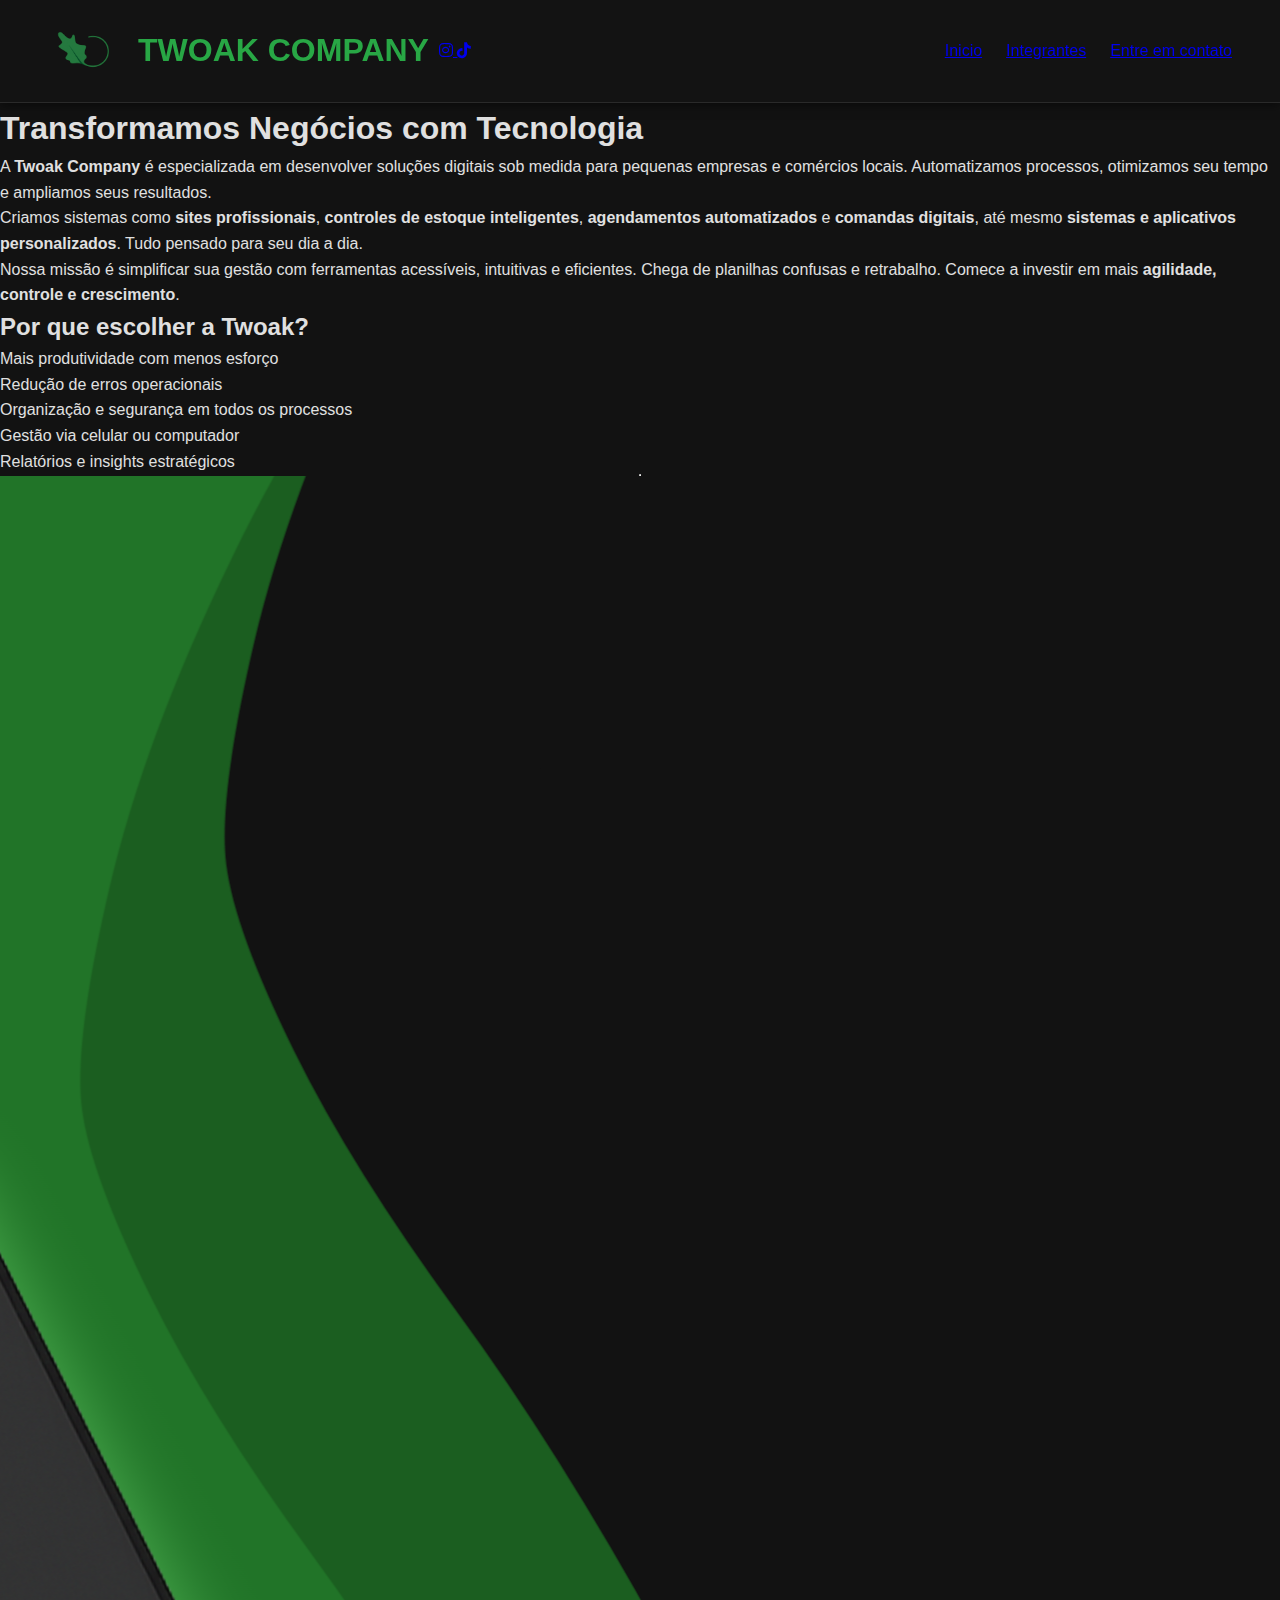
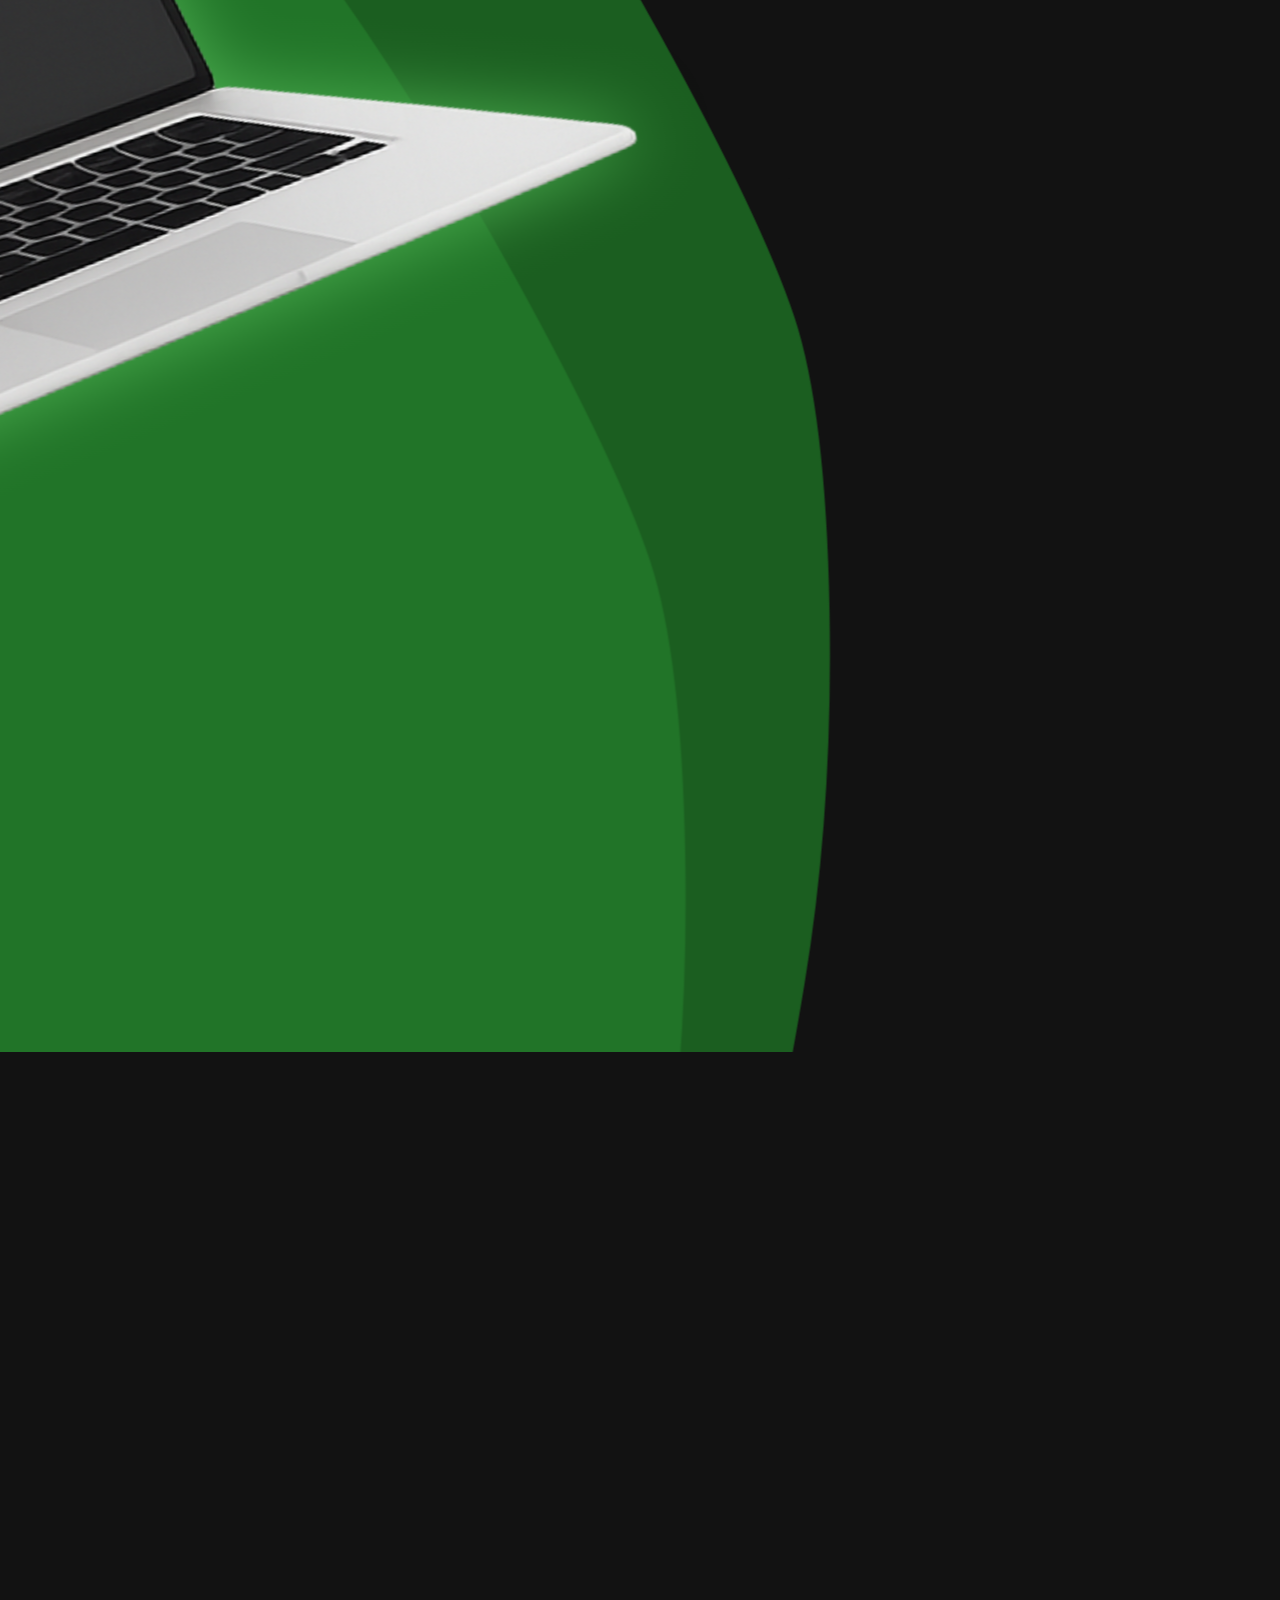
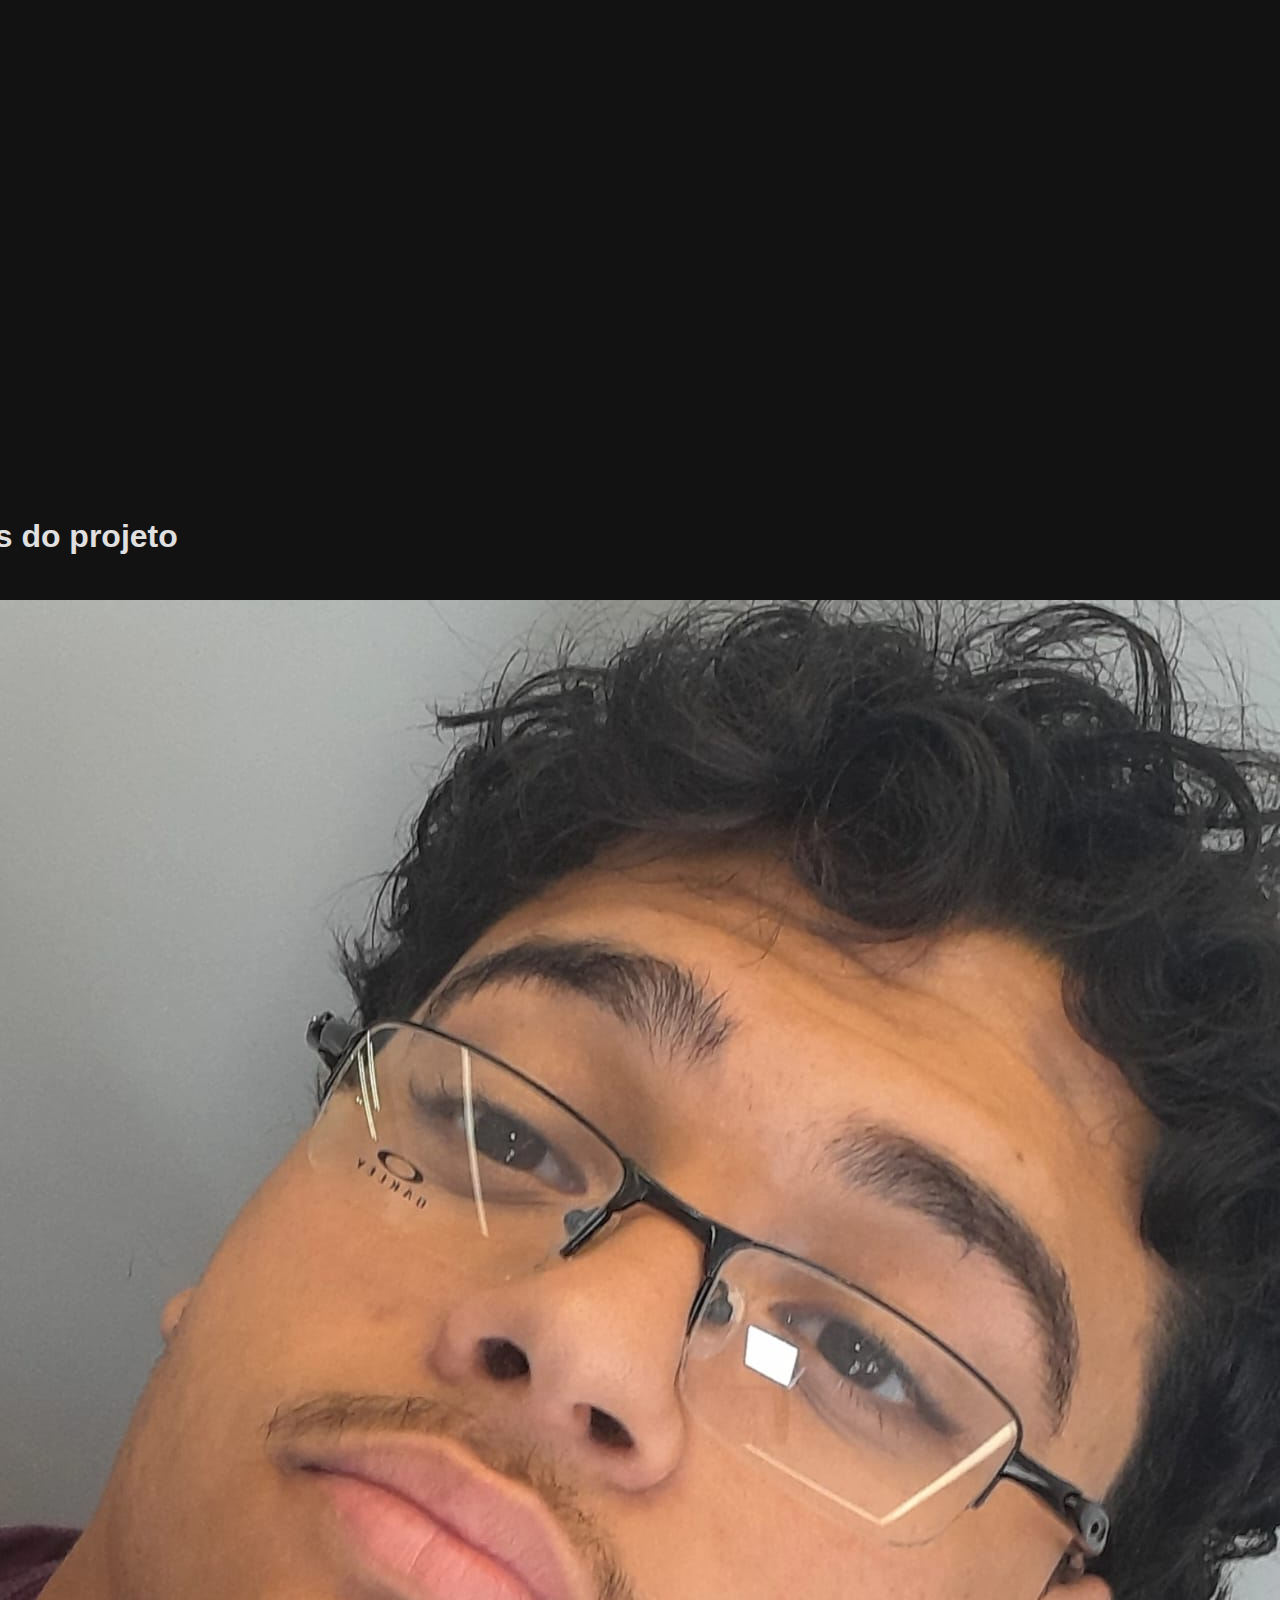
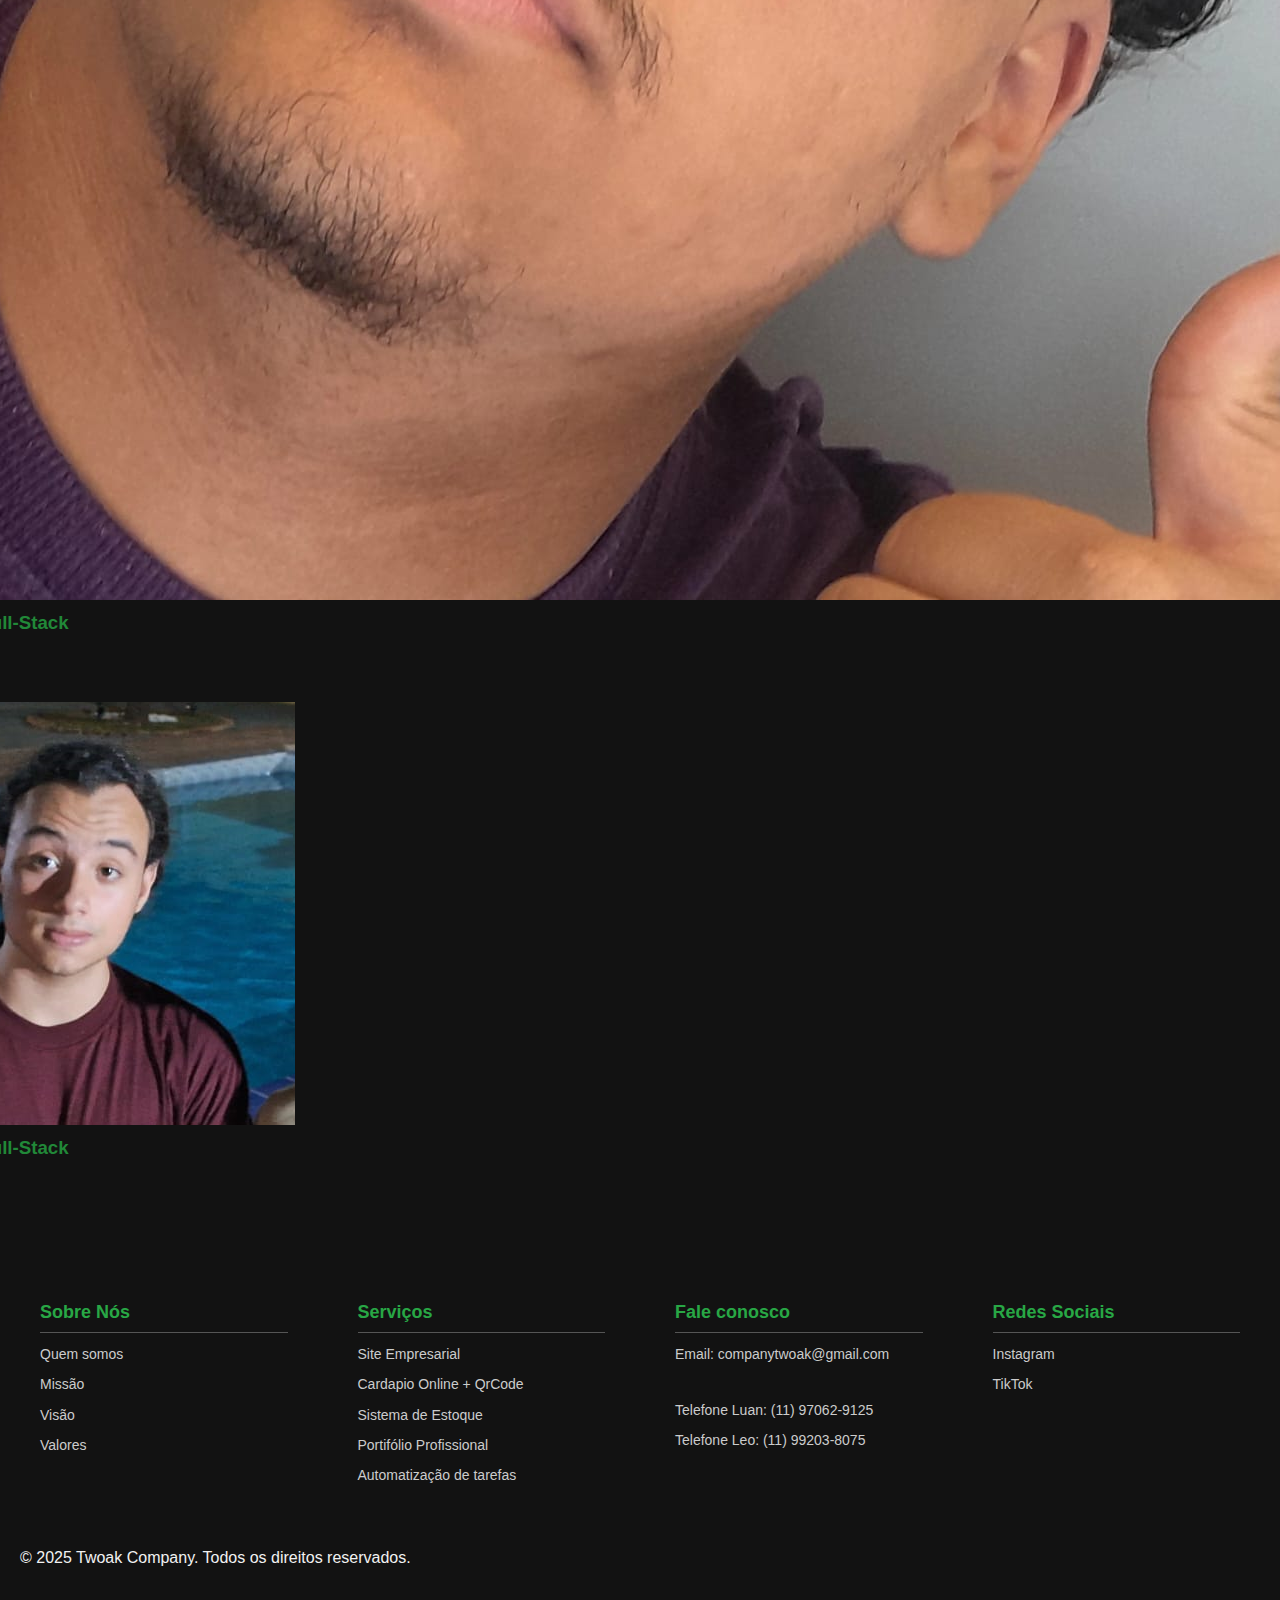
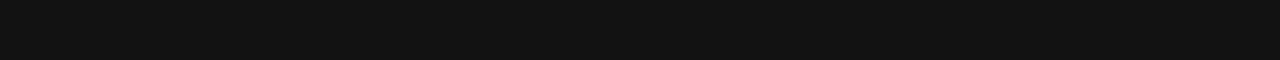
<file: index.html>
<!DOCTYPE html>
<html lang="pt-br">
  <head>
    <meta charset="UTF-8" />
    <meta name="viewport" content="width=device-width, initial-scale=1.0" />
    <meta
      name="description"
      content="Twoak Company: Soluções digitais personalizadas para pequenas empresas, incluindo sites, cardápios digitais e sistemas de estoque."
    />
    <meta
      name="keywords"
      content="soluções digitais, sites empresariais, cardápio online, automação, Twoak Company"
    />
    <meta name="author_planes" content="Twoak Company" />
    <title>Twoak Company</title>
    <link rel="icon" type="image/png" href="imagens/vectorlogo/logo.png" />
    <link
      href="https://fonts.googleapis.com/css2?family=Roboto:wght@400;700&display=swap"
      rel="stylesheet"
    />
    <link
      rel="stylesheet"
      href="https://cdnjs.cloudflare.com/ajax/libs/font-awesome/6.5.0/css/all.min.css"
    />

    <link rel="stylesheet" href="style.css" />
  </head>

  <body>
    <!--Nav Bar-->
    <header>
      <div class="logo" id="link-logo">
        <img src="imagens/vectorlogo/folha.png" alt="logoTwoak" />
        <h1 id="titulo-pagina">
          <h1 id="titulo-pagina">TWOAK COMPANY</h1>

      <!-- Adicione isso dentro da sua navbar -->
          <div class="redes-sociais">
            <a
              href="https://www.instagram.com/twoakdevs?igsh=dzcwemg1YmhjNTVk"
              target="_blank"
              class="social-link"
              aria-label="Instagram"
            >
              <i class="fab fa-instagram"></i>
            </a>
            <a
              href="https://www.tiktok.com/@twoakdevs?_t=ZM-8xXFHKoJp6m&_r=1"
              target="_blank"
              class="social-link"
              aria-label="TikTok"
            >
              <i class="fab fa-tiktok"></i>
            </a>
          </div>
        </h1>
      </div>

      <nav class="funcionalidades">
        <a href="#link-somos">Inicio</a>
        <a href="#integrantes">Integrantes</a>
        <a id="entrar-contato" href="contato.html">Entre em contato</a>
      </nav>
    </header>

    <section class="secao-somos" id="link-somos">
      <div class="conteudo-somos">
        <div class="texto-somos">
          <h1>Transformamos Negócios com Tecnologia</h1>
          <p>
            A <strong>Twoak Company</strong> é especializada em desenvolver
            soluções digitais sob medida para pequenas empresas e comércios
            locais. Automatizamos processos, otimizamos seu tempo e ampliamos
            seus resultados.
          </p>
          <p>
            Criamos sistemas como <strong>sites profissionais</strong>,
            <strong>controles de estoque inteligentes</strong>,
            <strong>agendamentos automatizados</strong> e
            <strong>comandas digitais</strong>, até mesmo
            <strong>sistemas e aplicativos personalizados</strong>. Tudo pensado para
            seu dia a dia.
          </p>
          <p>
            Nossa missão é simplificar sua gestão com ferramentas acessíveis,
            intuitivas e eficientes. Chega de planilhas confusas e retrabalho.
            Comece a investir em mais
            <strong>agilidade, controle e crescimento</strong>.
          </p>
        </div>

        <div class="beneficios-somos">
          <h2>Por que escolher a Twoak?</h2>
          <ul>
            <li><span></span> Mais produtividade com menos esforço</li>
            <li><span></span> Redução de erros operacionais</li>
            <li><span></span> Organização e segurança em todos os processos</li>
            <li><span></span> Gestão via celular ou computador</li>
            <li><span></span> Relatórios e insights estratégicos</li>
          </ul>
        </div>
      </div>
    </section>

    <div>
      <!--QUEBRA DE LINHA -->
      <hr class="linha-verde" />
    </div>

    <!--TECNOLOGIAS-->
    <section class="secao-tecnologias">
      <!-- Imagem notebook sem container -->
      <img
        src="imagens/prints/notebook.png"
        alt="Notebook"
        class="imagem-notebook"
      />

      <!-- Carrossel das tecnologias -->
      <div class="carrossel-tecnologias">
        <div class="icones-carousel" id="carousel">
          <div class="icone">
            <img src="imagens/tec/python.png" alt="Python" />
          </div>
          <div class="icone"><img src="imagens/tec/php.png" alt="PHP" /></div>
          <div class="icone"><img src="imagens/tec/web3.png" alt="Web3" /></div>
          <div class="icone">
            <img src="imagens/tec/mysql.png" alt="MySQL" />
          </div>
          <div class="icone">
            <img src="imagens/tec/react.png" alt="React" />
          </div>
          <div class="icone">
            <img src="imagens/tec/typescript.png" alt="TypeScript" />
          </div>
        </div>
      </div>
      <script>
        const carousel = document.getElementById("carousel");
        carousel.innerHTML += carousel.innerHTML;
      </script>
    </section>

    <!-- Nossos Portfólios e apresentação -->
    <section class="apresentacao-integrantes" id="integrantes">
      <h1 class="titulo-integrantes">Integrantes do projeto</h1>
      <div class="container-integrantes">
        <div class="card-integrante">
          <h2 class="nome-integrante">Luan</h2>
          <img src="imagens/Luanicon.jpg" alt="icon" class="foto-integrante" />
          <h3>Desenvolvedor Full-Stack</h3>
          <a href="portifolio/portifolioluan.html">Me conheça</a>
        </div>

        <div class="card-integrante">
          <h2 class="nome-integrante">Leonardo</h2>
          <img src="imagens/leoIcon.png" alt="icon" class="foto-integrante" />
          <h3>Desenvolvedor Full-Stack</h3>
          <a href="portifolio/portifolioLeo.html">Me conheça</a>
        </div>
      </div>
    </section>

    <!-- RODAPE DO SITE -->
    <footer class="rodape" id="link-rodape">
      <div class="coluna-rodape">
        <h3>Sobre Nós</h3>
        <ul>
          <li><a href="#link-somos">Quem somos</a></li>
          <li><a href="#link-somos">Missão</a></li>
          <li><a href="#link-somos">Visão</a></li>
          <li><a href="#link-somos">Valores</a></li>
        </ul>
      </div>
      <div class="coluna-rodape">
        <h3>Serviços</h3>
        <ul>
          <li><a href="contato.html">Site Empresarial</a></li>
          <li><a href="contato.html">Cardapio Online + QrCode</a></li>
          <li><a href="contato.html">Sistema de Estoque</a></li>
          <li><a href="contato.html">Portifólio Profissional</a></li>
          <li><a href="contato.html">Automatização de tarefas</a></li>
        </ul>
      </div>

      <div class="coluna-rodape">
        <h3>Fale conosco</h3>
        <ul>
          <li>
            <a href="mailto:companytwoak@gmail.com"
              >Email: companytwoak@gmail.com</a
            >
          </li>
          <br />
          <li>
            <a
              href="https://wa.me/5511970629125?text=Olá%20Luan,%20vim%20do%20portfólio%20da%20TwoakCompany"
              >Telefone Luan: (11) 97062-9125</a
            >
          </li>
          <li>
            <a
              href="https://wa.me/5511992038075?text=Olá%20Leo,%20vim%20do%20portfólio%20da%20TwoakCompany"
              >Telefone Leo: (11) 99203-8075</a
            >
          </li>
        </ul>
      </div>

      <div class="coluna-rodape">
        <h3>Redes Sociais</h3>
        <ul>
          <li>
            <a href="https://www.instagram.com/twoakdevs?igsh=dzcwemg1YmhjNTVk"
              >Instagram</a
            >
          </li>
          <li>
            <a href="https://www.tiktok.com/@twoakdevs?_t=ZM-8xXFHKoJp6m&_r=1"
              >TikTok</a
            >
          </li>
        </ul>
      </div>
       <p>&copy; 2025 Twoak Company. Todos os direitos reservados.</p>
    </footer>
  </body>
</html>
</file>
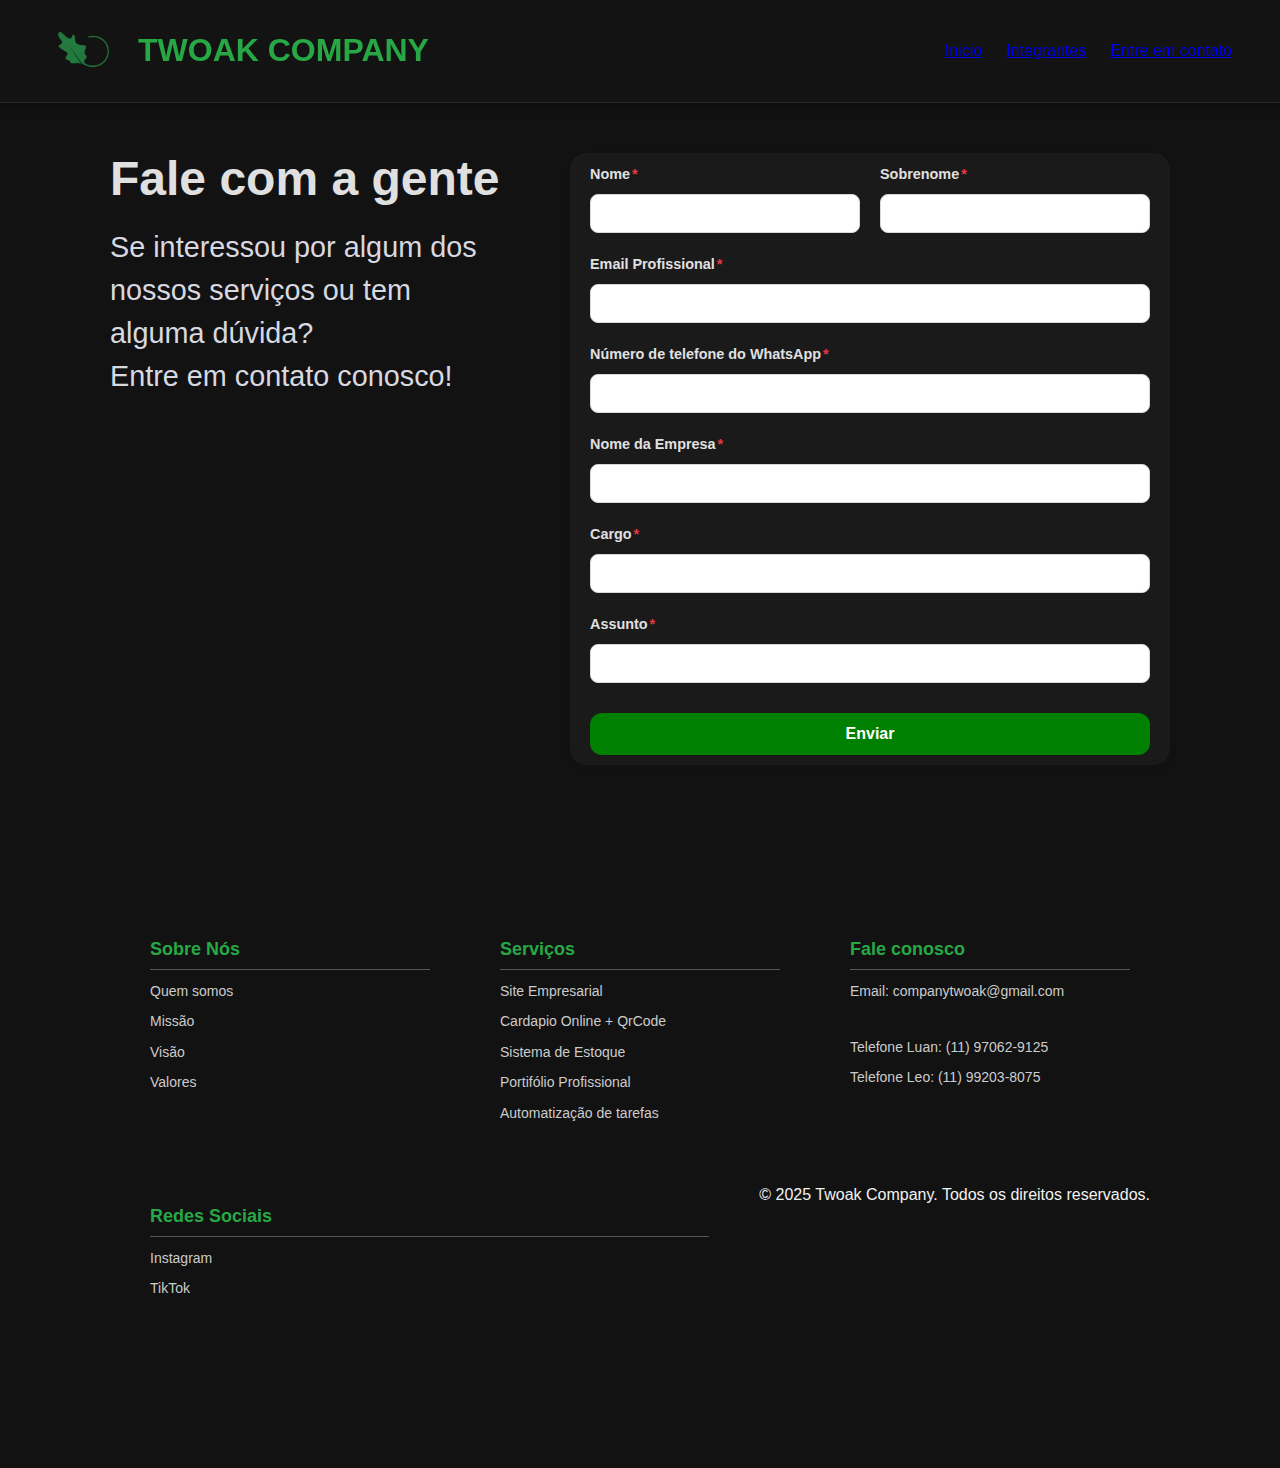
<file: contato.html>
<!DOCTYPE html>
<html lang="pt-br">
  <head>
    <meta charset="UTF-8" />
    <meta name="viewport" content="width=device-width, initial-scale=1.0" />
    <meta
      name="description"
      content="Twoak Company: Soluções digitais personalizadas para pequenas empresas, incluindo sites, cardápios digitais e sistemas de estoque."
    />
    <meta
      name="keywords"
      content="soluções digitais, sites empresariais, cardápio online, automação, Twoak Company"
    />
    <meta name="author_planes" content="Twoak Company" />
    <title>Twoak Company</title>
    <link rel="icon" type="image/png" href="imagens/vectorlogo/logo.png" />
    <link
      href="https://fonts.googleapis.com/css2?family=Roboto:wght@400;700&display=swap"
      rel="stylesheet"
    />
    <link rel="stylesheet" href="style.css" />
    <link rel="stylesheet" href="contato.css" />
  </head>
  <body>
    <!--Nav Bar-->
    <header>
      <div class="logo" id="link-logo">
        <img src="imagens/vectorlogo/folha.png" alt="logoTwoak" />
        <h1 id="titulo-pagina">
          <h1 id="titulo-pagina">TWOAK COMPANY</h1>
        </h1>
      </div>

      <nav class="funcionalidades">
        <a href="index.html">Inicio</a>
        <a href="index.html">Integrantes</a>
        <a id="entrar-contato" href="../contato.html">Entre em contato</a>
      </nav>
    </header>

    <main class="contact-container">
      <section class="contact-text">
        <h1>Fale com a gente</h1>
        <p>
          Se interessou por algum dos nossos serviços ou tem alguma dúvida?<br />Entre
          em contato conosco!
        </p>
      </section>

     <section class="contact-form">
  <form id="contactForm" method="post" autocomplete="off">
    <div class="input-group">
      <label for="nome">Nome<span class="required">*</span></label>
      <input type="text" id="nome" name="nome" required />
    </div>

    <div class="input-group">
      <label for="sobrenome">Sobrenome<span class="required">*</span></label>
      <input type="text" id="sobrenome" name="sobrenome" required />
    </div>

    <div class="input-group full-width">
      <label for="email">Email Profissional<span class="required">*</span></label>
      <input type="email" id="email" name="email" required />
    </div>

    <div class="input-group full-width">
      <label for="telefone">Número de telefone do WhatsApp<span class="required">*</span></label>
      <input type="tel" id="telefone" name="telefone" required />
    </div>

    <div class="input-group full-width">
      <label for="empresa">Nome da Empresa<span class="required">*</span></label>
      <input type="text" id="empresa" name="empresa" required />
    </div>

    <div class="input-group full-width">
      <label for="cargo">Cargo<span class="required">*</span></label>
      <input type="text" id="cargo" name="cargo" required />
    </div>

    <div class="input-group full-width">
      <label for="assunto">Assunto<span class="required">*</span></label>
      <input type="text" id="assunto" name="assunto" required />
    </div>

    <button type="submit" class="btn-submit">Enviar</button>
  </form>
</section>

  <!-- RODAPE DO SITE -->
    <footer class="rodape" id="link-rodape">
      <div class="coluna-rodape">
        <h3>Sobre Nós</h3>
        <ul>
          <li><a href="#link-somos">Quem somos</a></li>
          <li><a href="#link-somos">Missão</a></li>
          <li><a href="#link-somos">Visão</a></li>
          <li><a href="#link-somos">Valores</a></li>
        </ul>
      </div>
      <div class="coluna-rodape">
        <h3>Serviços</h3>
        <ul>
          <li><a href="contato.html">Site Empresarial</a></li>
          <li><a href="contato.html">Cardapio Online + QrCode</a></li>
          <li><a href="contato.html">Sistema de Estoque</a></li>
          <li><a href="contato.html">Portifólio Profissional</a></li>
          <li><a href="contato.html">Automatização de tarefas</a></li>
        </ul>
      </div>

      <div class="coluna-rodape">
        <h3>Fale conosco</h3>
        <ul>
          <li>
            <a href="mailto:companytwoak@gmail.com"
              >Email: companytwoak@gmail.com</a
            >
          </li>
          <br />
          <li>
            <a
              href="https://wa.me/5511970629125?text=Olá%20Luan,%20vim%20do%20portfólio%20da%20TwoakCompany"
              >Telefone Luan: (11) 97062-9125</a
            >
          </li>
          <li>
            <a
              href="https://wa.me/5511992038075?text=Olá%20Leo,%20vim%20do%20portfólio%20da%20TwoakCompany"
              >Telefone Leo: (11) 99203-8075</a
            >
          </li>
        </ul>
      </div>

      <div class="coluna-rodape">
        <h3>Redes Sociais</h3>
        <ul>
          <li>
            <a href="https://www.instagram.com/twoakdevs?igsh=dzcwemg1YmhjNTVk"
              >Instagram</a
            >
          </li>
          <li>
            <a href="https://www.tiktok.com/@twoakdevs?_t=ZM-8xXFHKoJp6m&_r=1"
              >TikTok</a
            >
          </li>
        </ul>
      </div>
       <p>&copy; 2025 Twoak Company. Todos os direitos reservados.</p>
    </footer>
<script src="contato.js"></script>
  </body>
</html>
</file>
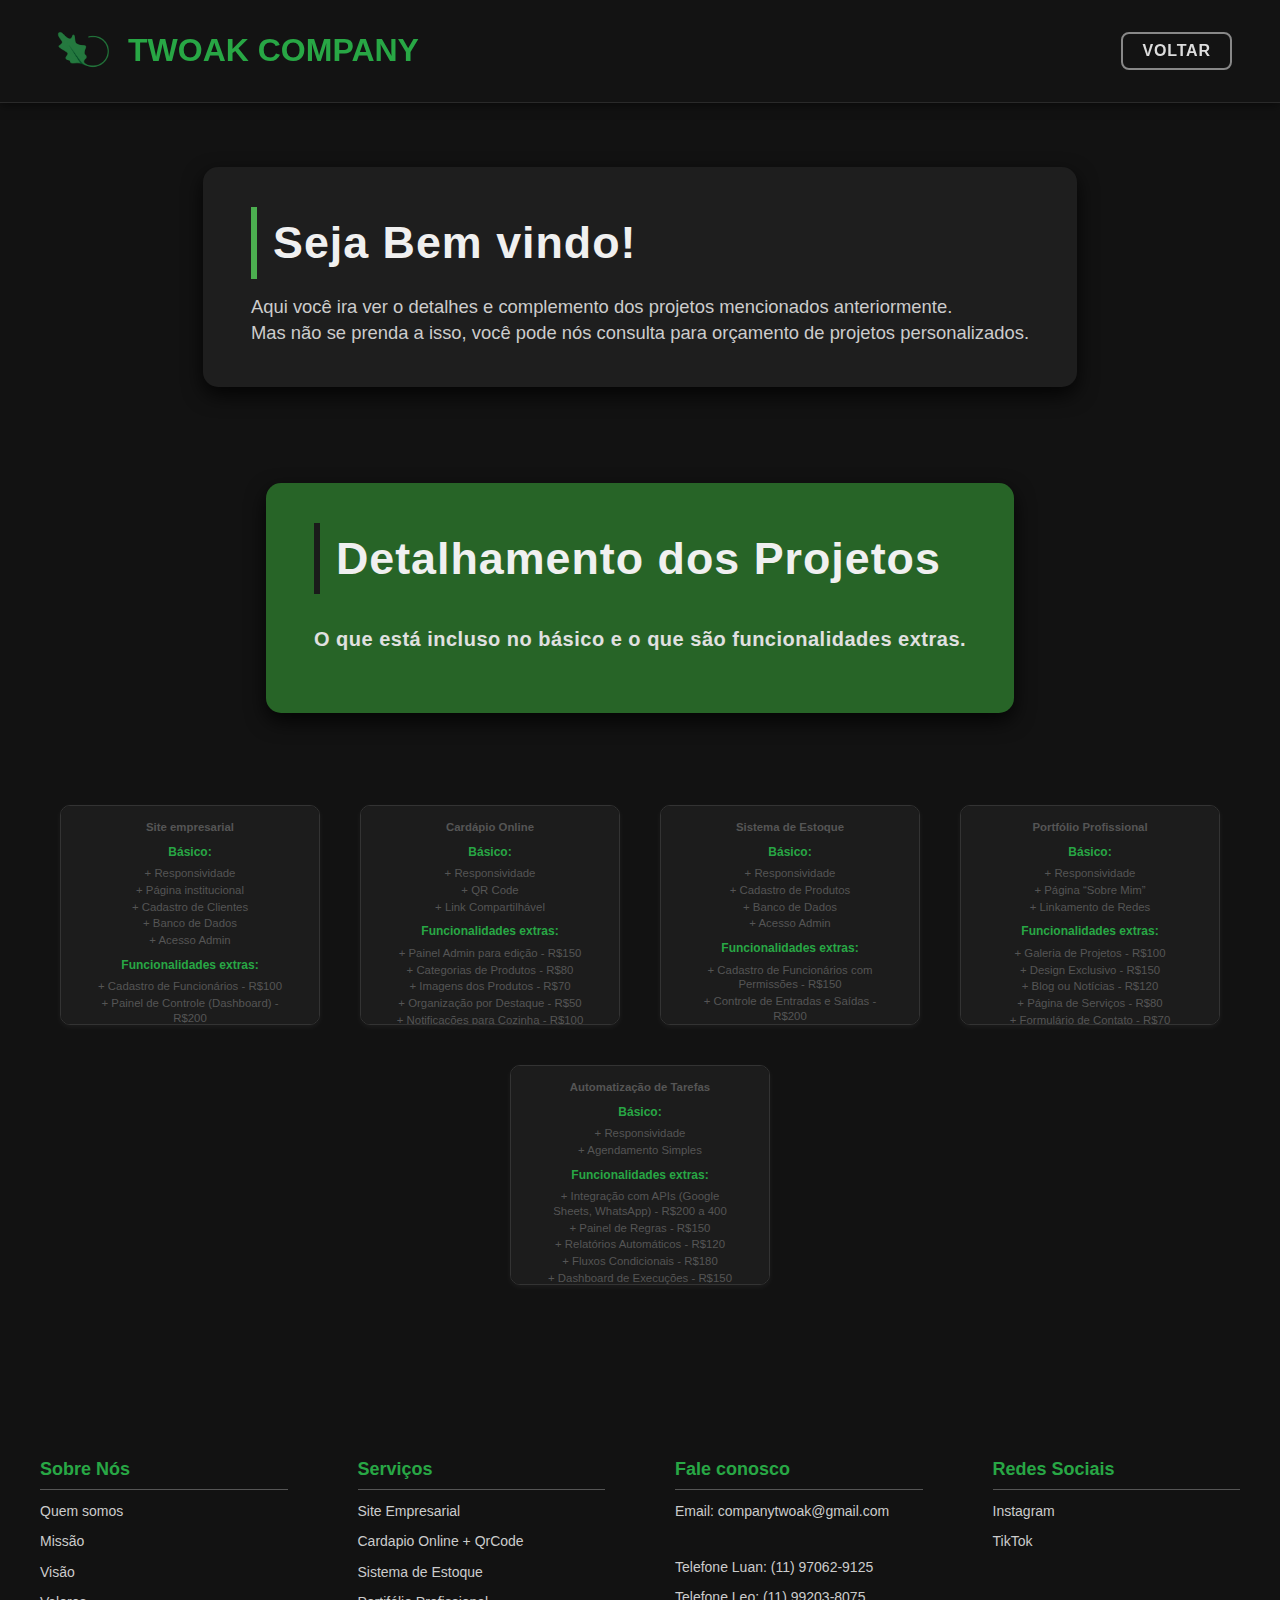
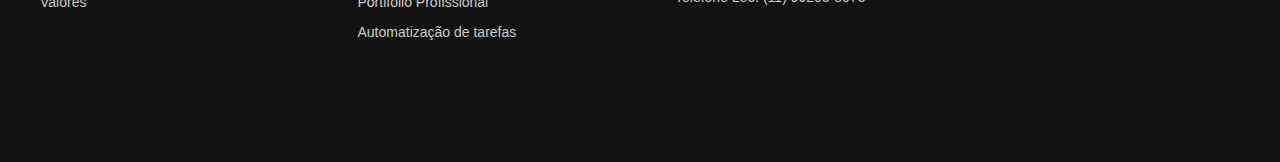
<file: detalhes.html>
<!DOCTYPE html>
<html lang="en">

<head>
  <meta charset="UTF-8">
  <meta name="viewport" content="width=device-width, initial-scale=1.0">
  <title>Twoak Company</title>
  <link rel="stylesheet" href="detalhes.css">
  <link rel="stylesheet" href="responsividade.css">
  <link rel="icon" type="img" href="imagens/vectorlogo/logo.png">
</head>

<body>
  <!--CABEÇALHO-->
  <header>
    <div class="logo">
      <img src="imagens/vectorlogo/folha.png" alt="logoTwoak">
      <h1 id="titulo-pagina">TWOAK COMPANY</h1>
    </div>
    <div class="funcionalidades">
      <a href="index.html">
        <button>VOLTAR</button>
      </a>
    </div>
  </header>

  <div class="somos">
    <h1>Seja Bem vindo!</h1>
    <p>Aqui você ira ver o detalhes e complemento dos projetos mencionados anteriormente.</p>
    <p>Mas não se prenda a isso, você pode nós consulta para orçamento de projetos personalizados.</p>
  </div>

  <!--ITENS-->
  <section class="somos" id="somos-invertidos">
    <h1>Detalhamento dos Projetos</h1>
    <p class="subtitle">O que está incluso no básico e o que são funcionalidades extras.</p>
  </section>

  <div class="cards-container">
    <div class="card" id="somos">
      <p class="title-interno">Site empresarial</p>
      <strong>Básico:</strong>
      <p>+ Responsividade</p>
      <p>+ Página institucional</p>
      <p>+ Cadastro de Clientes</p>
      <p>+ Banco de Dados</p>
      <p>+ Acesso Admin</p>

      <strong>Funcionalidades extras:</strong>
      <p>+ Cadastro de Funcionários - R$100</p>
      <p>+ Painel de Controle (Dashboard) - R$200</p>
      <p>+ Formulário de Contato funcional - R$100</p>
      <p>+ Integração com Redes Sociais - R$80</p>
      <p>+ Botão WhatsApp ou Chat - R$70</p>
      <p>+ Otimização para Google (SEO) - R$150</p>
      <p>+ Google Maps - R$60</p>
    </div>

    <div class="card">
      <p class="title-interno">Cardápio Online</p>
      <strong>Básico:</strong>
      <p>+ Responsividade</p>
      <p>+ QR Code</p>
      <p>+ Link Compartilhável</p>

      <strong>Funcionalidades extras:</strong>
      <p>+ Painel Admin para edição - R$150</p>
      <p>+ Categorias de Produtos - R$80</p>
      <p>+ Imagens dos Produtos - R$70</p>
      <p>+ Organização por Destaque - R$50</p>
      <p>+ Notificações para Cozinha - R$100</p>
    </div>

    <div class="card">
      <p class="title-interno">Sistema de Estoque</p>
      <strong>Básico:</strong>
      <p>+ Responsividade</p>
      <p>+ Cadastro de Produtos</p>
      <p>+ Banco de Dados</p>
      <p>+ Acesso Admin</p>

      <strong>Funcionalidades extras:</strong>
      <p>+ Cadastro de Funcionários com Permissões - R$150 </p>
      <p>+ Controle de Entradas e Saídas - R$200</p>
      <p>+ Alerta de Estoque Baixo - R$80</p>
      <p>+ Relatórios em PDF ou Excel - R$150</p>
      <p>+ Busca Avançada e Filtros - R$100</p>
      <p>+ Histórico de Movimentações - R$120</p>
    </div>

    <div class="card">
      <p class="title-interno">Portfólio Profissional</p>

      <strong>Básico:</strong>
      <p>+ Responsividade</p>
      <p>+ Página “Sobre Mim”</p>
      <p>+ Linkamento de Redes</p>

      <strong>Funcionalidades extras:</strong>
      <p>+ Galeria de Projetos - R$100</p>
      <p>+ Design Exclusivo - R$150</p>
      <p>+ Blog ou Notícias - R$120</p>
      <p>+ Página de Serviços - R$80</p>
      <p>+ Formulário de Contato - R$70</p>
    </div>

    <div class="card">
      <p class="title-interno">Automatização de Tarefas</p>
      <strong>Básico:</strong>
      <p>+ Responsividade</p>
      <p>+ Agendamento Simples</p>

      <strong>Funcionalidades extras:</strong>
      <p>+ Integração com APIs (Google Sheets, WhatsApp) - R$200 a 400</p>
      <p>+ Painel de Regras - R$150</p>
      <p>+ Relatórios Automáticos - R$120</p>
      <p>+ Fluxos Condicionais - R$180</p>
      <p>+ Dashboard de Execuções - R$150</p>
    </div>
  </div>

  <!-- RODAPE DO SITE -->
  <footer class="rodape" id="link-rodape">
    <div class="coluna-rodape">
      <h3>Sobre Nós</h3>
      <ul>
        <li><a href="#link-somos">Quem somos</a></li>
        <li><a href="#link-somos">Missão</a></li>
        <li><a href="#link-somos">Visão</a></li>
        <li><a href="#link-somos">Valores</a></li>
      </ul>
    </div>
    <div class="coluna-rodape">
      <h3>Serviços</h3>
      <ul>
        <li><a href="#link-cards">Site Empresarial</a></li>
        <li><a href="#link-cards">Cardapio Online + QrCode</a></li>
        <li><a href="#link-cards">Sistema de Estoque</a></li>
        <li><a href="#link-cards">Portifólio Profissional</a></li>
        <li><a href="#link-cards">Automatização de tarefas</a></li>
      </ul>
    </div>

    <div class="coluna-rodape">
      <h3>Fale conosco</h3>
      <ul>
        <li><a href="mailto:companytwoak@gmail.com">Email: companytwoak@gmail.com</a></li>
        <br>
        <li><a href="https://wa.me/5511970629125?text=Olá%20Luan,%20vim%20do%20portfólio%20da%20TwoakCompany">Telefone
            Luan: (11) 97062-9125</a></li>
        <li><a href="https://wa.me/5511992038075?text=Olá%20Leo,%20vim%20do%20portfólio%20da%20TwoakCompany">Telefone
            Leo: (11) 99203-8075</a></li>
      </ul>
    </div>

    <div class="coluna-rodape">
      <h3>Redes Sociais</h3>
      <ul>
        <li><a href="https://www.instagram.com/twoakdevs?igsh=dzcwemg1YmhjNTVk">Instagram</a></li>
        <li><a href="https://www.tiktok.com/@twoakdevs?_t=ZM-8xXFHKoJp6m&_r=1">TikTok</a></li>
      </ul>
    </div>
  </footer>
</body>

</html>
</file>
<file: contato.css>
/* Container principal */
.contact-container {
  max-width: 1100px;
  margin: 50px auto;
  padding: 0 20px;
  display: flex;
  gap: 60px;
  flex-wrap: wrap;
}

/* Texto lado esquerdo */
.contact-text {
  flex: 1 1 300px;
  max-width: 400px;
}

.contact-text h1 {
  font-size: 3rem;
  font-weight: 700;
  margin-bottom: 20px;
  line-height: 1.1;
}

.contact-text p {
  font-size: 1.8rem;
  line-height: 1.5;
  color: #d8d8e0;
}

/* Formulário lado direito */
.contact-form {
  flex: 1 1 350px;
  max-width: 600px; 
  background-color: #1a1a1a;
  border-radius: 16px;
  padding: 10px 20px;
  box-shadow: 0 3px 10px rgba(0,0,0,0.05);
}

form {
  display: flex;
  flex-wrap: wrap;
  gap: 20px;
}

.input-group {
  flex: 1 1 45%;
  display: flex;
  flex-direction: column;
}

.input-group.full-width {
  flex: 1 1 100%;
}

label {
  margin-bottom: 8px;
  font-weight: 600;
  font-size: 0.9rem;
}

.required {
  color: #e63946;
  margin-left: 2px;
}

input {
  padding: 10px 12px; /* Padding reduzido */
  border: 1.5px solid #d8d8e0;
  border-radius: 8px;
  font-size: 0.95rem; /* Fonte levemente menor */
  transition: border-color 0.3s ease;
}

input:focus {
  outline: none;
  border-color: green;
  box-shadow: 0 0 6px #8fd7ff88;
}

.btn-submit {
  background-color: green;
  color: white;
  border: none;
  padding: 12px 0; /* Padding reduzido */
  width: 100%;
  border-radius: 12px;
  font-size: 1rem; /* Fonte levemente menor */
  font-weight: 600;
  cursor: pointer;
  transition: background-color 0.3s ease;
  margin-top: 10px;
}

.btn-submit:hover {
  background-color: green;
}

/* Responsivo */
@media (max-width: 768px) {
  .contact-container {
    flex-direction: column;
    gap: 40px;
  }

  .input-group {
    flex: 1 1 100%;
  }

  .contact-text {
    max-width: 100%;
  }

  .contact-form {
    max-width: 100%; /* Garante que o formulário ocupe a largura total em telas pequenas */
  }
}

.linha-verde {
  border: none;           /* tira a borda padrão */
  height: 3px;            /* altura da linha */
  background-color: #28a745; /* verde da Twoak */
  margin: 20px 0;         /* espaçamento vertical */
  border-radius: 2px;     /* borda arredondada opcional */
}

/* Responsivo aprimorado */
@media (max-width: 768px) {
  .contact-container {
    flex-direction: column;
    gap: 40px;
    padding: 0 16px;
  }

  .contact-text {
    max-width: 100%;
    text-align: center;
  }

  .contact-text h1 {
    font-size: 2.2rem;
  }

  .contact-text p {
    font-size: 1.2rem;
  }

  .contact-form {
    max-width: 100%;
    padding: 20px 16px;
  }

  form {
    gap: 16px;
  }

  .input-group {
    flex: 1 1 100%;
  }

  .btn-submit {
    font-size: 0.95rem;
    padding: 12px;
  }
}

@media (max-width: 480px) {
  .contact-text h1 {
    font-size: 1.8rem;
  }

  .contact-text p {
    font-size: 1rem;
  }

  .btn-submit {
    padding: 10px;
    font-size: 0.9rem;
  }

  input {
    font-size: 0.9rem;
    padding: 9px 10px;
  }
}
</file>
<file: responsividade.css>
@media (max-width: 768px) {
    header {
        flex-direction: column;
        padding: 1rem 1.5rem;
        gap: 1rem;
        align-items: center;
        text-align: center;
    }

    .logo img {
        height: 60px;
    }

    .funcionalidades {
        flex-wrap: wrap;
        justify-content: center;
        gap: 0.8rem;
    }

    .funcionalidades button {
        padding: 0.5rem 1rem;
        font-size: 0.95rem;
    }

    .somos {
        margin: 3rem 1rem 2rem;
        padding: 2rem;
    }

    .somos h1 {
        font-size: 2.2rem;
    }

    .somos p {
        font-size: 1rem;
    }

    .carrossel {
        max-width: 95%;
        margin: 2rem auto;
    }

    .cards-container {
        flex-direction: column;
        align-items: center;
        padding: 20px;
    }

    .card {
        width: 90%;
    }

    .rodape {
        flex-direction: column;
        align-items: center;
        text-align: center;
        padding: 30px 15px;
    }

    .coluna-rodape {
        margin: 10px 0;
    }
}

@media (max-width: 480px) {
    .logo img {
        height: 50px;
    }

    .funcionalidades button {
        font-size: 0.85rem;
        padding: 0.4rem 0.8rem;
    }

    .tecnologia h2 {
        font-size: 1.5rem;
    }

    .icone img {
        width: 60px;
    }

    .slide p {
        font-size: 1rem;
    }

    .card h3 {
        font-size: 1.1em;
    }

    .card p {
        font-size: 0.9em;
    }

    .card a {
        font-size: 0.9em;
        padding: 6px 12px;
    }
}
</file>
<file: style.css>
/* Reset básico */
* {
    margin: 0;
    padding: 0;
    box-sizing: border-box;
    font-family: 'Segoe UI', Tahoma, Geneva, Verdana, sans-serif;
    scroll-behavior: smooth;
}

body {
    background: #121212;
    color: #e0e0e0;
    line-height: 1.6;
    min-height: 100vh;
    display: flex;
    flex-direction: column;
    align-items: center;
}

/* Navbar */
header {
    position: sticky;
    top: 0;
    width: 100%;
    background: rgba(20, 20, 20, 0.6);
    backdrop-filter: blur(12px);
    -webkit-backdrop-filter: blur(12px);
    display: flex;
    justify-content: space-between;
    align-items: center;
    padding: 1rem 3rem;
    z-index: 999;
    border-bottom: 1px solid rgba(255,255,255,0.1);
    box-shadow: 0 2px 10px rgba(0,0,0,0.5);
}

.logo {
  display: flex;
  align-items: center; /* Alinha verticalmente */
  gap: 10px; /* Espaçamento entre a imagem e o texto */
}

.logo img {
  height: 70px; /* Ajuste conforme seu layout */
}

.logo #titulo-pagina {
    color: #28a745;
}

.logo img:hover {
    transform: scale(1.05);
}

.funcionalidades {
    display: flex;
    gap: 1.5rem;
}

.funcionalidades button {
    background: transparent;
    border: 2px solid #888;
    color: #ddd;
    padding: 0.5rem 1.2rem;
    border-radius: 8px;
    font-weight: 600;
    cursor: pointer;
    transition: all 0.3s ease;
    font-size: 1rem;
    text-transform: uppercase;
    letter-spacing: 0.05em;
}

.funcionalidades button:hover {
    background: #5a5a5a;
    border-color: green;
    color: white;
    box-shadow: 0 0 10px green;
}

/* Conteúdo principal */
.somos {
    max-width: 900px;
    margin: 4rem 1.5rem 2rem;
    background: #1e1e1e;
    padding: 2.5rem 3rem;
    border-radius: 15px;
    box-shadow: 0 8px 20px rgba(0,0,0,0.8);
    transition: background 0.3s ease;
}

#somos-maior {
    max-width: 1300px;
}

.somos:hover {
    background: #2c2c2c;
}

.somos h1 {
    font-size: 2.8rem;
    margin-bottom: 1rem;
    font-weight: 700;
    color: #f0f0f0;
    border-left: 6px solid #4caf50;
    padding-left: 1rem;
    letter-spacing: 1px;
}

.somos p {
    font-size: 1.15rem;
    color: #ccc;
    white-space: pre-line;
}

#somos-invertidos {
    background-color: rgb(39, 100, 39);
}
#somos-invertidos h1 {
    color: #f0f0f0;
    border-left: 6px solid #1a1a1a;
}
#somos-invertidos p {
    color: #c6c6c6;
}
#somos-invertidos .subtitle {
    font-size: 1.25rem;
    font-weight: 700;
    color: #e0e0e0;
    margin-top: 2rem;
    margin-bottom: 1.3rem;
    letter-spacing: 0.5px;
}
#somos-invertidos .panel .title-interno {
    font-size: 1.7rem;
    font-weight: 700;
    color: #e0e0e0;
    text-align: center;
    /* margin-bottom: 0.9rem; */
    letter-spacing: 0.5px;
}
#somos-invertidos .subtitle-inverse {
    font-size: 1.20rem;
    color: #1a1a1a;
    font-weight: 700;
}
#extra-info {
    max-width: 100%;
    border-radius: 12px;
    padding: 8px;
    background-color: #383737;
    color: #ccc;
}

#somos-invertidos .panel {
    background-color: #1a1a1a;
    padding: 1.5rem 2rem;
    border-left: 4px solid #4caf50;
    border-radius: 12px;
    box-shadow: 0 4px 12px rgba(0, 0, 0, 0.6);
    margin-bottom: 2rem;
    transition: background-color 0.3s ease;
}
#somos-invertidos .panel:hover {
    background-color: #232323;
}
#somos-invertidos .panel strong {
    display: block;
    font-size: 1.1rem;
    color: #90ee90;
    margin-bottom: 0.5rem;
    margin-top: 1rem;
}
#somos-invertidos .panel p {
    font-size: 1rem;
    color: #d4d4d4;
    margin: 4px 0;
    line-height: 1.6;
}

/* Carrossel */
.carrossel {
    position: relative;
    width: 100%;
    max-width: 650px;
    margin: 3rem auto;
    overflow: hidden;
    border-radius: 15px;
    background: #1a1a1a;
    box-shadow: 0 4px 20px rgba(0,0,0,0.5);
}

.carrossel-container {
    display: flex;
    transition: transform 0.5s ease;
}

.slide {
    min-width: 100%;
    box-sizing: border-box;
    padding: 1rem;
    text-align: center;
    opacity: 0;
    transition: opacity 0.5s ease;
    display: none;
}

.slide.ativo {
    display: block;
    opacity: 1;
}

.slide img {
    width: 100%;
    height: auto;
    border-radius: 10px;
    margin-bottom: 1rem;
}

.slide p {
    color: #ccc;
    font-size: 1.1rem;
}

.botoes-carrossel {
    position: absolute;
    top: 50%;
    width: 100%;
    display: flex;
    justify-content: space-between;
    transform: translateY(-50%);
}

.botoes-carrossel button {
    background: rgba(0, 0, 0, 0.6);
    border: none;
    color: white;
    font-size: 2rem;
    padding: 0.5rem 1rem;
    cursor: pointer;
    transition: background 0.3s ease;
}

.botoes-carrossel button:hover {
    background: rgba(255, 255, 255, 0.2);
}

/* Seção tecnologia */
.tecnologia {
    text-align: center;
    margin: 40px auto;
}
.tecnologia h2 {
    display: inline-block;
    border-bottom: 5px solid green;
    padding-bottom: 14px;
}
.icones {
    display: flex;
    justify-content: center;
    align-items: center;
    gap: 20px;
    flex-wrap: wrap;
    margin-top: 20px;
}
.icone img {
    width: 80px;
    height: auto;
    transition: transform 0.3s;
}
.icone img:hover {
    transform: scale(1.1);
}

/* Cards */
.cards-container {
    display: flex;
    justify-content: center;
    flex-wrap: wrap;
    gap: 20px;
    padding: 40px;
}

.card {
    background-color: #fff;
    border-radius: 12px;
    box-shadow: 0 4px 12px rgba(0,0,0,0.1);
    overflow: hidden;
    width: 300px;
    transition: transform 0.3s;
    text-align: center;
    padding-bottom: 20px;
}

.card:hover {
    transform: translateY(-5px);
}

.card img {
    width: 100%;
    height: 180px;
    object-fit: cover;
}

.card h3 {
    margin: 15px 0 10px;
    font-size: 1.3em;
}

.card p {
    padding: 0 15px;
    color: #555;
    font-size: 0.95em;
}

.card a {
    display: inline-block;
    margin-top: 10px;
    padding: 8px 16px;
    background-color: #28a745;
    color: #fff;
    border-radius: 6px;
    text-decoration: none;
    transition: background-color 0.3s;
}
.card a:hover {
    background-color: #218838;
}

.card .link {
    font-size: 1rem;
    font-weight: 900;
    color: #232323;
    margin-top: 1rem;
}

.card .link:hover {
    cursor: pointer;
}

h3 {
    color: #218838;
}

/* Rodapé */
.rodape {
    width: 100%;
    flex-wrap: wrap;
    justify-content: space-around;
    color: #fff;
    background: transparent;
    padding: 40px 20px;
}
.coluna-rodape {
    flex: 1 1 200px;
    margin: 20px;
}
.coluna-rodape h3 {
    font-size: 18px;
    margin-bottom: 10px;
    color: #f1f1f1;
    border-bottom: 1px solid #555;
    padding-bottom: 5px;
}
.coluna-rodape ul {
    list-style: none;
    padding: 0;
}
.coluna-rodape ul li {
    margin-bottom: 8px;
    font-size: 14px;
}
.coluna-rodape a {
    color: #ccc;
    text-decoration: none;
    transition: color 0.3s ease;
}
.coluna-rodape a:hover {
    color: #fff;
}


/* ESTILO E BASE DA AREA DOS PORTIFOLIOS */
.cards-portifolio {
    max-width: 300px;
    justify-content: center;
    text-align: center;
    margin-top: 2rem;
    background-color: #00ccff;
}

.cards-portifolio .titulo-portifolio {
    font-size: 2rem;
}

/* Estilo base do rodapé */
.rodape {
  display: flex;
  justify-content: space-between;
  flex-wrap: wrap;
  color: #f1f1f1;
  padding: 90px 20px;
  gap: 30px;
}

.coluna-rodape {
  flex: 1 1 200px;
}

.coluna-rodape h3 {
  margin-bottom: 10px;
  font-size: 18px;
  color: #28a745;
}

.coluna-rodape ul {
  list-style: none;
  padding: 0;
  margin: 0;
}

.coluna-rodape li,
.coluna-rodape p {
  margin-bottom: 8px;
  font-size: 15px;
  color: #ccc;
}

.coluna-rodape a {
  color: #ccc;
  text-decoration: none;
  transition: color 0.3s ease;
}

.coluna-rodape a:hover {
  color: #218838;
}

.cards-container {
  display: flex;
  justify-content: center;
  gap: 30px;
  flex-wrap: wrap; 
  padding: 20px;
}

#nomes {
    color: #383737;
    text-align: center;
}

.icon {
  width: 200px !important;
  height: 200px !important;
  border-radius: 50% !important;
  object-fit: cover !important;
}
</file>
<file: detalhes.css>
/* Reset básico */
* {
    margin: 0;
    padding: 0;
    box-sizing: border-box;
    font-family: 'Segoe UI', Tahoma, Geneva, Verdana, sans-serif;
    scroll-behavior: smooth;
}

body {
    background: #121212;
    color: #e0e0e0;
    line-height: 1.6;
    min-height: 100vh;
    display: flex;
    flex-direction: column;
    align-items: center;
}

/* Navbar */
header {
    position: sticky;
    top: 0;
    width: 100%;
    background: rgba(20, 20, 20, 0.6);
    backdrop-filter: blur(12px);
    -webkit-backdrop-filter: blur(12px);
    display: flex;
    justify-content: space-between;
    align-items: center;
    padding: 1rem 3rem;
    z-index: 999;
    border-bottom: 1px solid rgba(255, 255, 255, 0.1);
    box-shadow: 0 2px 10px rgba(0, 0, 0, 0.5);
}

.logo {
    display: flex;
    align-items: center;
    gap: 10px;
}

.logo img {
    height: 70px;
}

.logo #titulo-pagina {
    color: #28a745;
}

.logo img:hover {
    transform: scale(1.05);
}

.funcionalidades {
    display: flex;
    gap: 1.5rem;
}

.funcionalidades button {
    background: transparent;
    border: 2px solid #888;
    color: #ddd;
    padding: 0.5rem 1.2rem;
    border-radius: 8px;
    font-weight: 600;
    cursor: pointer;
    transition: all 0.3s ease;
    font-size: 1rem;
    text-transform: uppercase;
    letter-spacing: 0.05em;
}

.funcionalidades button:hover {
    background: #5a5a5a;
    border-color: green;
    color: white;
    box-shadow: 0 0 10px green;
}

/* Conteúdo principal */
.somos {
    max-width: 900px;
    margin: 4rem 1.5rem 2rem;
    background: #1e1e1e;
    padding: 2.5rem 3rem;
    border-radius: 15px;
    box-shadow: 0 8px 20px rgba(0, 0, 0, 0.8);
    transition: background 0.3s ease;
}

#somos-maior {
    max-width: 1300px;
}

.somos:hover {
    background: #2c2c2c;
}

.somos h1 {
    font-size: 2.8rem;
    margin-bottom: 1rem;
    font-weight: 700;
    color: #f0f0f0;
    border-left: 6px solid #4caf50;
    padding-left: 1rem;
    letter-spacing: 1px;
}

.somos p {
    font-size: 1.15rem;
    color: #ccc;
    white-space: pre-line;
}

#somos-invertidos {
    background-color: rgb(39, 100, 39);
}

#somos-invertidos h1 {
    color: #f0f0f0;
    border-left: 6px solid #1a1a1a;
}

#somos-invertidos p {
    color: #c6c6c6;
}

#somos-invertidos .subtitle {
    font-size: 1.25rem;
    font-weight: 700;
    color: #e0e0e0;
    margin-top: 2rem;
    margin-bottom: 1.3rem;
    letter-spacing: 0.5px;
}

#somos-invertidos .panel .title-interno {
    font-size: 1.7rem;
    font-weight: 700;
    color: #218838;
    text-align: center;
    letter-spacing: 0.5px;
}

#somos-invertidos .subtitle-inverse {
    font-size: 1.20rem;
    color: #218838;
    font-weight: 700;
}

#extra-info {
    max-width: 100%;
    border-radius: 12px;
    padding: 8px;
    background-color: #383737;
    color: #ccc;
}

#somos-invertidos .panel {
    background-color: #1a1a1a;
    padding: 1.5rem 2rem;
    border-left: 4px solid #4caf50;
    border-radius: 12px;
    box-shadow: 0 4px 12px rgba(0, 0, 0, 0.6);
    margin-bottom: 2rem;
    transition: background-color 0.3s ease;
}

#somos-invertidos .panel:hover {
    background-color: #232323;
}

#somos-invertidos .panel strong {
    display: block;
    font-size: 1.1rem;
    color: #90ee90;
    margin-bottom: 0.5rem;
    margin-top: 1rem;
}

#somos-invertidos .panel p {
    font-size: 1rem;
    color: #d4d4d4;
    margin: 4px 0;
    line-height: 1.6;
}

/* Carrossel */
.carrossel {
    position: relative;
    width: 100%;
    max-width: 650px;
    margin: 3rem auto;
    overflow: hidden;
    border-radius: 15px;
    background: #1a1a1a;
    box-shadow: 0 4px 20px rgba(0, 0, 0, 0.5);
}

.carrossel-container {
    display: flex;
    transition: transform 0.5s ease;
}

.slide {
    min-width: 100%;
    box-sizing: border-box;
    padding: 1rem;
    text-align: center;
    opacity: 0;
    transition: opacity 0.5s ease;
    display: none;
}

.slide.ativo {
    display: block;
    opacity: 1;
}

.slide img {
    width: 100%;
    height: auto;
    border-radius: 10px;
    margin-bottom: 1rem;
}

.slide p {
    color: #ccc;
    font-size: 1.1rem;
}

.botoes-carrossel {
    position: absolute;
    top: 50%;
    width: 100%;
    display: flex;
    justify-content: space-between;
    transform: translateY(-50%);
}

.botoes-carrossel button {
    background: rgba(0, 0, 0, 0.6);
    border: none;
    color: white;
    font-size: 2rem;
    padding: 0.5rem 1rem;
    cursor: pointer;
    transition: background 0.3s ease;
}

.botoes-carrossel button:hover {
    background: rgba(255, 255, 255, 0.2);
}

/* Seção tecnologia */
.tecnologia {
    text-align: center;
    margin: 40px auto;
}

.tecnologia h2 {
    display: inline-block;
    border-bottom: 5px solid green;
    padding-bottom: 14px;
}

.icones {
    display: flex;
    justify-content: center;
    align-items: center;
    /* gap: 20px; */
    flex-wrap: wrap;
    margin-top: 20px;
    margin-left: 0px;
}

#iconesPortifolio {
    display: flex;
    justify-content: center;
    align-items: center;
    gap: 20px;
    margin-top: 20px;
}

.icone img {
    width: 80px;
    height: auto;
    transition: transform 0.3s;
}

.icone img:hover {
    transform: scale(1.1);
}

/* Cards */
.cards-container {
    display: flex;
    justify-content: center;
    flex-wrap: wrap;
    gap: 20px;
    padding: 40px;
}

.card {
    background-color: #fff;
    border-radius: 12px;
    box-shadow: 0 4px 12px rgba(0, 0, 0, 0.1);
    overflow: hidden;
    width: 300px;
    transition: transform 0.3s;
    text-align: center;
    padding-bottom: 20px;
}

.card:hover {
    transform: translateY(-5px);
}

.card img {
    width: 100%;
    height: 180px;
    object-fit: cover;
}

.card h3 {
    margin: 15px 0 10px;
    font-size: 1.3em;
}

.card p {
    padding: 0 15px;
    color: #555;
    font-size: 0.95em;
}

.card a {
    display: inline-block;
    margin-top: 10px;
    padding: 8px 16px;
    background-color: #28a745;
    color: #fff;
    border-radius: 6px;
    text-decoration: none;
    transition: background-color 0.3s;
}

.card a:hover {
    background-color: #218838;
}

.card .link {
    font-size: 1rem;
    font-weight: 900;
    color: #232323;
    margin-top: 1rem;
}

.card .link:hover {
    cursor: pointer;
}

h3 {
    color: #218838;
}

.card::-webkit-scrollbar {
    width: 6px;
}

.card::-webkit-scrollbar-thumb {
    background-color: #444;
    border-radius: 5px;
}


/* Rodapé */
.rodape {
    width: 100%;
    flex-wrap: wrap;
    justify-content: space-around;
    color: #fff;
    background: transparent;
    padding: 40px 20px;
}

.coluna-rodape {
    flex: 1 1 200px;
    margin: 20px;
}

.coluna-rodape h3 {
    font-size: 18px;
    margin-bottom: 10px;
    color: #f1f1f1;
    border-bottom: 1px solid #555;
    padding-bottom: 5px;
}

.coluna-rodape ul {
    list-style: none;
    padding: 0;
}

.coluna-rodape ul li {
    margin-bottom: 8px;
    font-size: 14px;
}

.coluna-rodape a {
    color: #ccc;
    text-decoration: none;
    transition: color 0.3s ease;
}

.coluna-rodape a:hover {
    color: #fff;
}


/* ESTILO E BASE DA AREA DOS PORTIFOLIOS */
.cards-portifolio {
    max-width: 300px;
    justify-content: center;
    text-align: center;
    margin-top: 2rem;
    background-color: #00ccff;
}

.cards-portifolio .titulo-portifolio {
    font-size: 2rem;
}



/* Estilo base do rodapé */
.rodape {
    display: flex;
    justify-content: space-between;
    flex-wrap: wrap;
    color: #f1f1f1;
    padding: 90px 20px;
    gap: 30px;
}

.coluna-rodape {
    flex: 1 1 200px;
}

.coluna-rodape h3 {
    margin-bottom: 10px;
    font-size: 18px;
    color: #28a745;
}

.coluna-rodape ul {
    list-style: none;
    padding: 0;
    margin: 0;
}

.coluna-rodape li,
.coluna-rodape p {
    margin-bottom: 8px;
    font-size: 15px;
    color: #ccc;
}

.coluna-rodape a {
    color: #ccc;
    text-decoration: none;
    transition: color 0.3s ease;
}

.coluna-rodape a:hover {
    color: #218838;
}

.cards-container {
    display: flex;
    justify-content: center;
    gap: 30px;
    flex-wrap: wrap;
    padding: 20px;
}

#nomes {
    color: #383737;
    text-align: center;
}

.icon {
    width: 200px !important;
    height: 200px !important;
    border-radius: 50% !important;
    object-fit: cover !important;
}

#iconPortifolio {
    max-width: 700px !important;
    /* max-height: 600px !important; */
    border-radius: 70px !important;
    object-fit: cover !important;
    justify-content: center;
}





/* PORTIFOLIOS */

.divPortifolio {
    max-width: 1400px;
    margin: 4rem 1.5rem 2rem;
    background: #1e1e1e;
    padding: 2.5rem 3rem;
    border-radius: 15px;
    display: flex;
    box-shadow: 0 8px 20px rgba(0, 0, 0, 0.8);
    transition: background 0.3s ease;
}

.divPortifolio div {
    max-width: 600px;
    /* background-color: #218838; */
    padding-left: 40px;
}

.divPortifolio div h1 {
    font-size: 35px;
}

.divPortifolio div h4 {
    margin-top: 13px;
}

.divPortifolio div ul {
    max-width: 150px;
    text-align: center;
    justify-items: center;
    list-style-type: none;
    background-color: #00ccff;
}

.cards-container {
    display: flex;
    justify-content: center;
    flex-wrap: wrap;
    gap: 40px;
    padding: 60px;
    grid-template-columns: repeat(3, 1fr);
}

.card {
    background-color: #1c1c1c;
    color: #f0f0f0;
    border: 1px solid #333;
    border-radius: 10px;
    padding: 12px 16px;
    font-size: 12px;
    width: 260px;
    max-height: 220px;
    overflow-y: auto;
    box-shadow: 0 2px 6px rgba(255, 255, 255, 0.05);
    transition: transform 0.2s ease;
}

.card a {
    display: inline-block;
    margin-top: 10px;
    padding: 8px 16px;
    background-color: #28a745;
    color: #fff;
    border-radius: 6px;
    text-decoration: none;
    transition: background-color 0.3s;
}

.card:hover {
    transform: scale(1.02);
    border-color: #f0f0f0;
}

.title-interno {
    font-weight: bold;
    font-size: 14px;
    margin-bottom: 6px;
    color: #f0f0f0;
}

strong {
    display: block;
    margin: 8px 0 4px;
    color: #28a745;
}

p {
    margin: 2px 0;
    line-height: 1.3;
    color: #f0f0f0;
}

.card::-webkit-scrollbar {
    width: 6px;
}

.card::-webkit-scrollbar-thumb {
    background-color: #444;
    border-radius: 5px;
}
</file>
